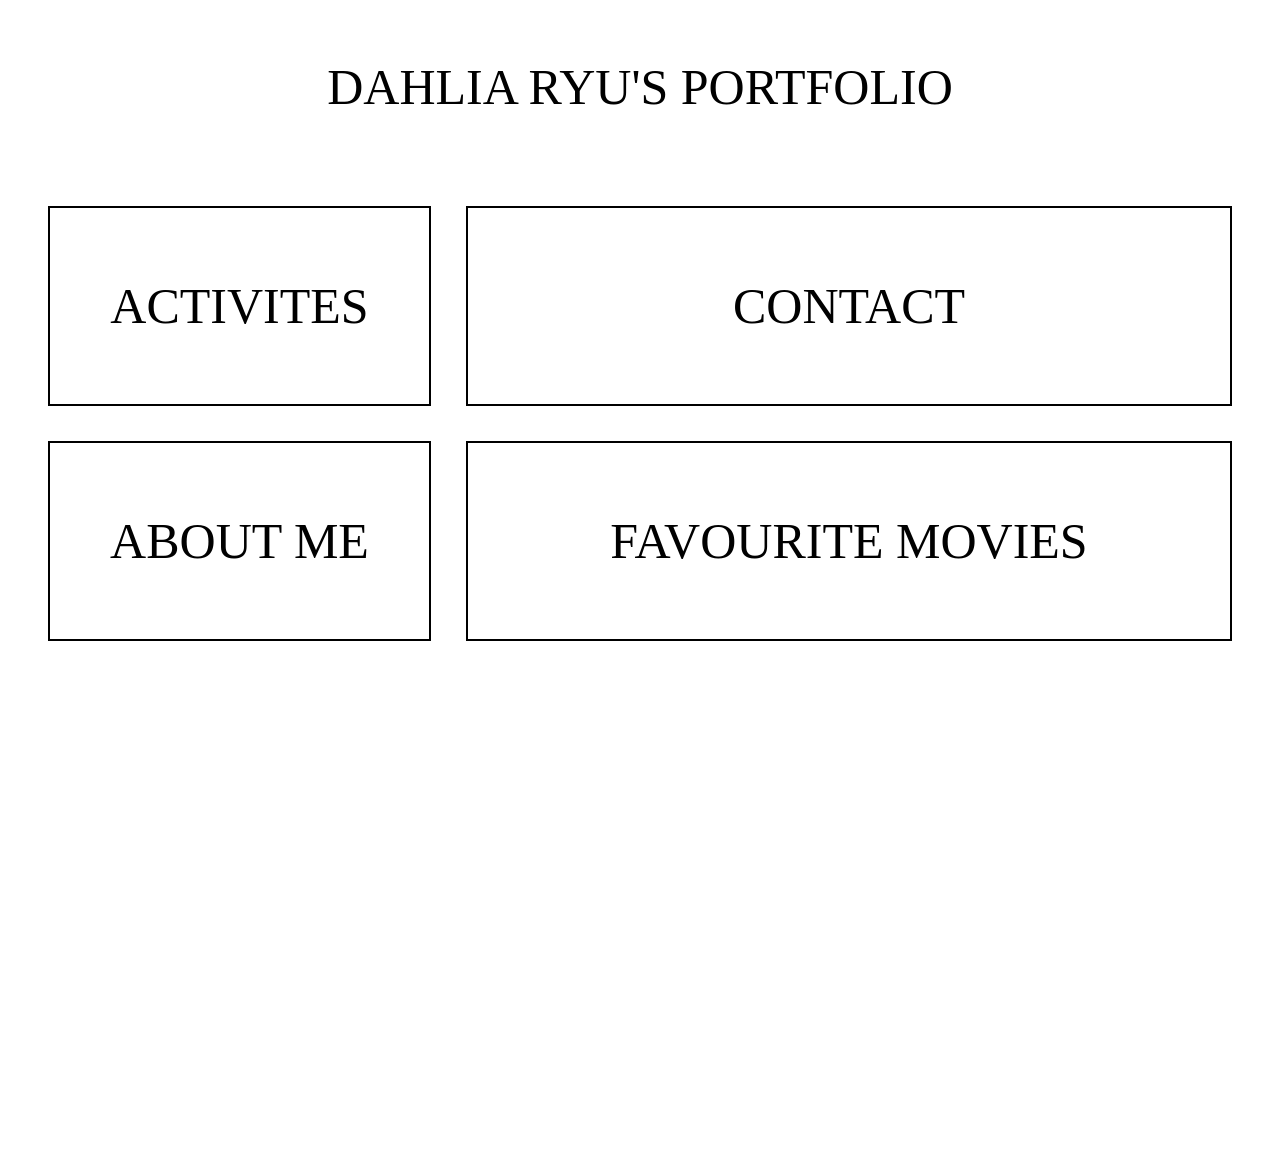
<file: index.html>
<!DOCTYPE html>
<html lang="ko">
    <head>
        <meta charset="UTF-8" />
        <meta name="viewport" content="width=device-width, initial-scale=1.0" />
        <title>14기 아기사자 프론트엔드 류다은 3주차 과제</title>
        <link rel="stylesheet" href="style.css">
    </head>
    

<body>
    <header class="header">
        <div class="name">DAHLIA RYU'S PORTFOLIO</div>
    </header>
    
    <main>
        <div class="main-grid">
            <a href="activities.html" class="box activities">ACTIVITES</a>
            <a href="contact.html" class="box contact">CONTACT</a>
            <a href="about.html" class="box about">ABOUT ME</a>
            <a href="movie.html" class="box favourite">FAVOURITE MOVIES</a>
        </div>
    </main>

</body>
  
</html>
</file>
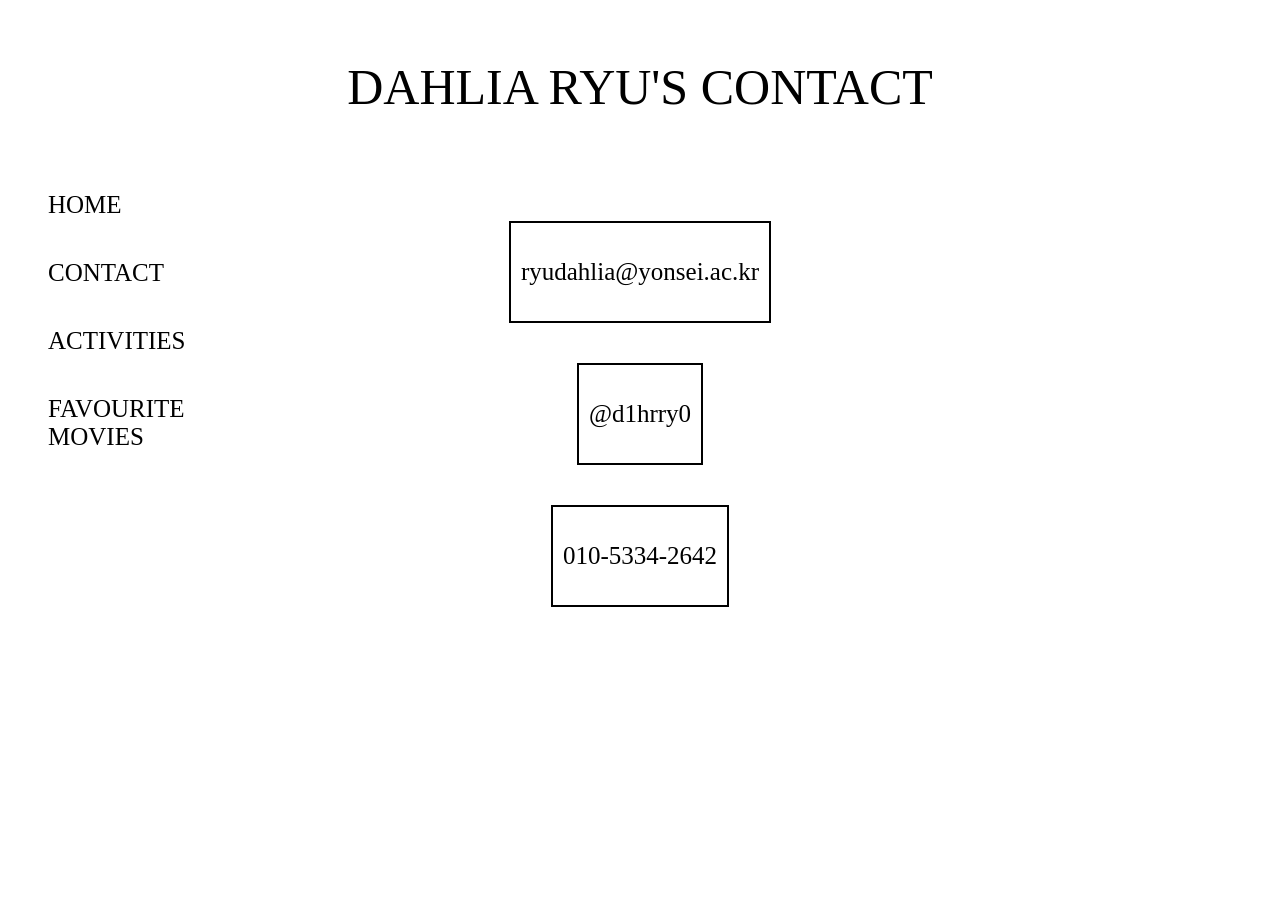
<file: contact.html>
<!DOCTYPE html>
<html lang="ko">
    <head>
        <meta charset="UTF-8" />
        <meta name="viewport" content="width=device-width, initial-scale=1.0" />
        <title>14기 아기사자 프론트엔드 류다은 3주차 과제</title>
        <link rel="stylesheet" href="style.css">
    </head>
    
<body>
<header class="header">
        <div class="name">DAHLIA RYU'S CONTACT</div>
    </header>

<!--사이드 네비게이션-->
<nav class="sidebar">
     <ul>
      <li><a href="index.html">HOME</a></li>
      <li><a href="contact.html">CONTACT</a></li>
      <li><a href="activities.html">ACTIVITIES</a></li>
      <li><a href="movie.html">FAVOURITE MOVIES</a></li>
    </ul>
  </nav>
</nav>

 <section class="contacts">
    <div class="copy-text email box">
        <p>ryudahlia@yonsei.ac.kr</p>
    </div>

    <div class="instagram box">
        <p>@d1hrry0</p>
    </div>

    <div class="copy-text mobile box">
        <p>010-5334-2642</p>
    </div>
    </section>

  <script src="script.js" defer></script>
</body>
  
</html>
</file>
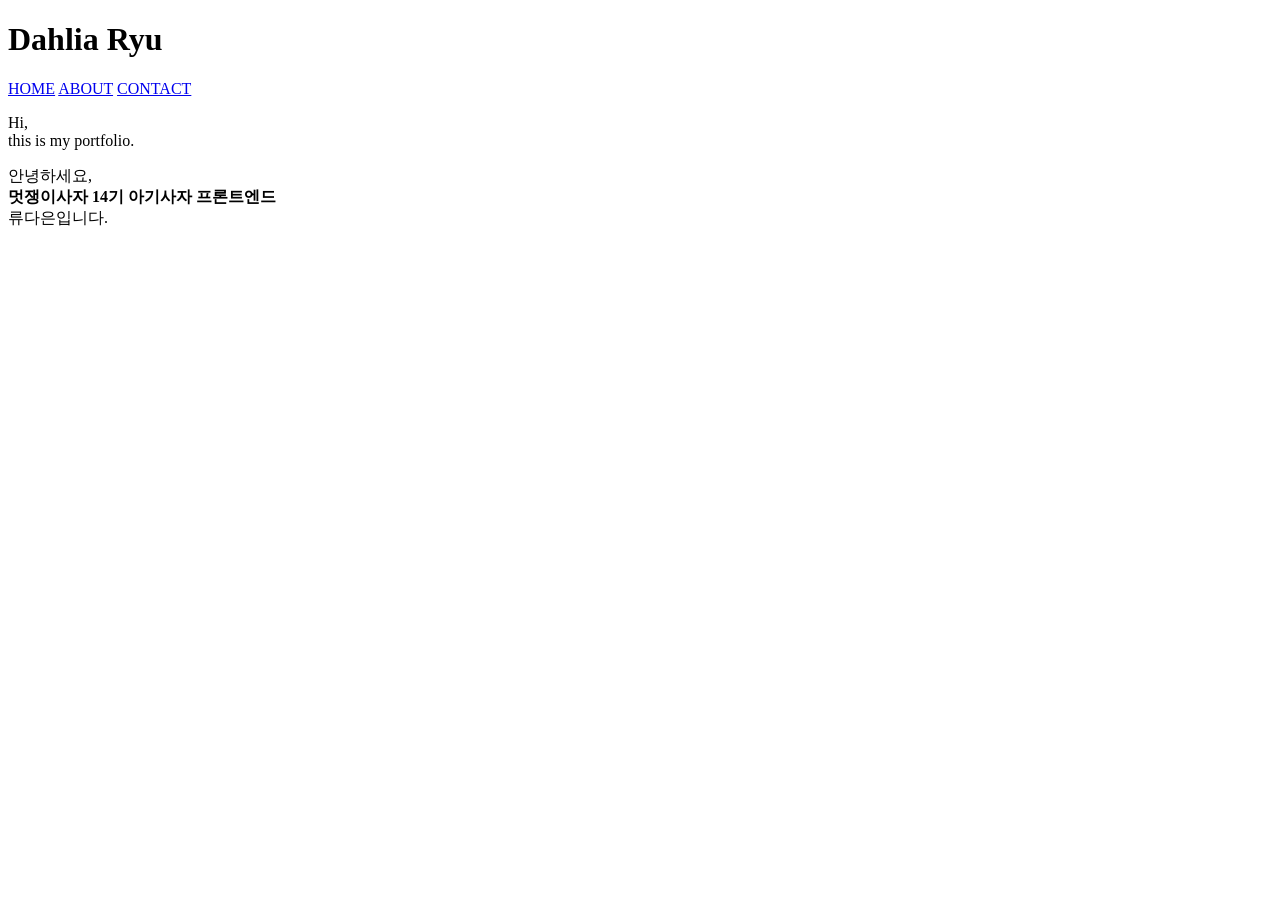
<file: home.html>
<!DOCTYPE html>
<html lang="ko">
    <head>
        <meta charset="UTF-8" />
        <meta name="viewport" content="width=device-width, initial-scale=1.0" />
        <title>14기 아기사자 프론트엔드 류다은 3주차 과제</title>
        <link rel="stylesheet" href="style.css">
    </head>
<body>
    <header>
        <h1 class="header-text">Dahlia Ryu</h1>
    <nav class="menu">
        <a href="home.html">HOME</a>
        <a href="about.html">ABOUT</a>
        <a href="contact.html">CONTACT</a>
    </nav>
   </header>

   <section class="home-container">
    <p class="home-first-text">Hi, <br>this is my portfolio.</p>
    <p class="home-sec-text">안녕하세요,<br><strong>멋쟁이사자 14기 아기사자 프론트엔드</strong> <br>류다은입니다.</p>
   </section>
</body>
  
</html>
</file>
<file: style.css>
.header{
    display: flex;
    justify-content: center;
    align-items: center;
    padding: 50px;
    font-size: 50px;
}

.main-grid {
  display: grid;
  grid-template-columns: 1fr 2fr;
  grid-template-rows: 200px 200px;
  gap: 35px;
  padding: 40px;
  height: 100vh;
}

/* 기본 박스 스타일 */
.box {
  display: flex;
  justify-content: center;
  align-items: center;
  border: 2px solid black;
  font-size: 50px;
  text-decoration: none;
  color: black;
  transition: all 0.3s ease; 
  background-color: white;
}
.box:hover{
    background-color: black;
    color: white;
}
.contacts .box{
  font-size: 25px;
  padding: 10px;
}

/*활동 페이지*/
.activities {
  padding: 60px;
}

.activity {
  display: flex;
  align-items: center;
  gap: 40px;
  margin-bottom: 50px;

  opacity: 0;
  transform: translateX(-100px); /* 왼쪽에서 시작 */
  transition: all 0.8s ease;

  font-size: 50px;
}

.activity.show {
  opacity: 1;
  transform: translateX(0);
}

.activity img {
  width: 300px;
  height: 200px;
  object-fit: cover;
  border-radius: 15px;
} 
.contacts{
  display: flex;
  flex-direction: column;
  align-items: center;
  justify-content: center;
  gap: 40px;
  padding: 30px;
}
.sidebar{
  width: 0;
  height: 0;
}

.sidebar ul{
  display: flex;
  flex-direction: column;
  gap: 40px;
  list-style: none;
  font-size: 25px;
}
.sidebar a{
    text-decoration: none;
    color: black;
}

/*활동 네비게이션 바*/
.activities-main{
  margin-left: 200px;
  padding: 40px;
}
</file>
